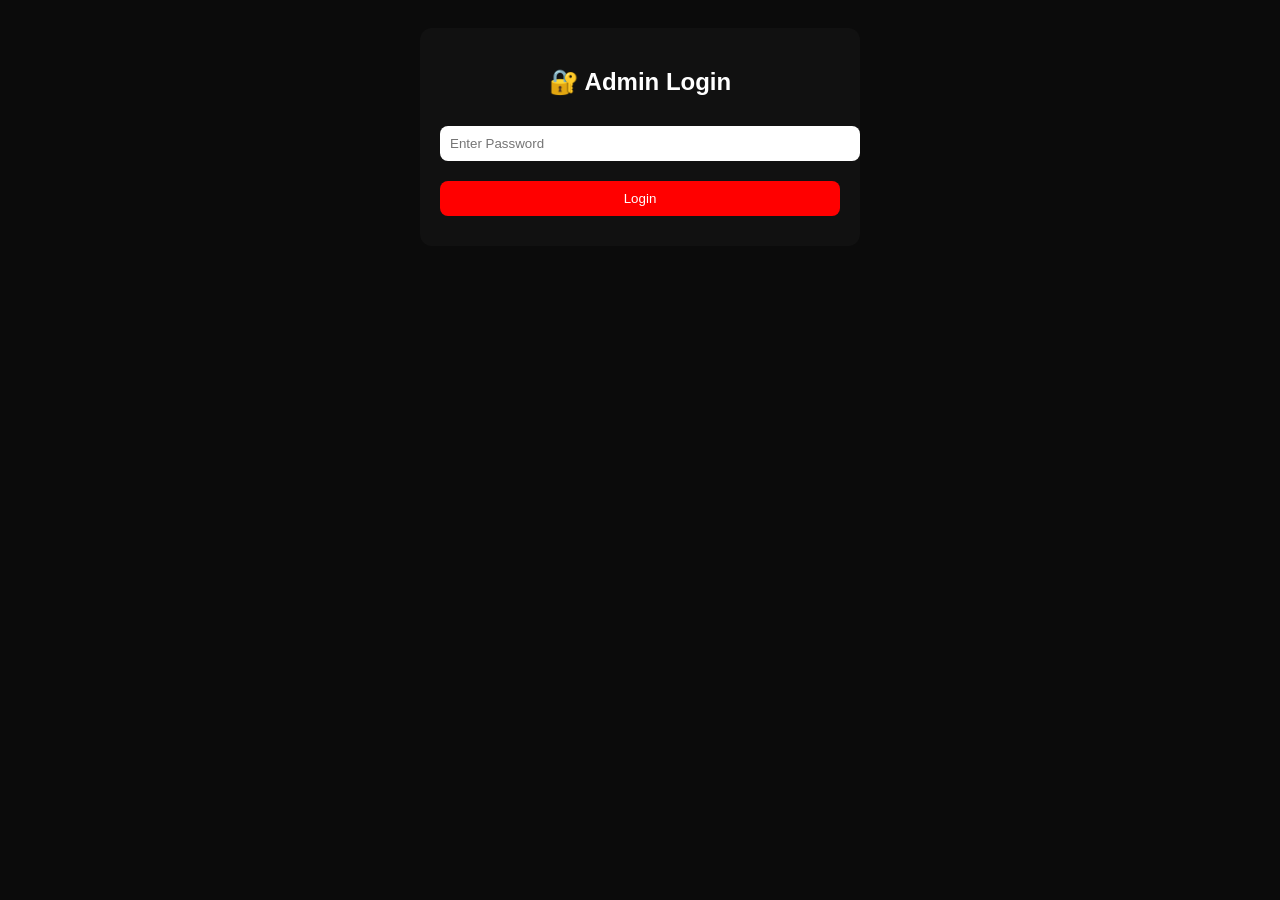
<file: admin.html>
<!DOCTYPE html>
<html>
<head>
<meta charset="UTF-8">
<meta name="viewport" content="width=device-width, initial-scale=1.0">
<title>Admin Panel</title>

<style>
body {
  background: #0b0b0b;
  color: white;
  font-family: Arial;
  text-align: center;
  padding: 20px;
}

.box {
  max-width: 400px;
  margin: auto;
  background: #111;
  padding: 20px;
  border-radius: 12px;
}

input, button {
  width: 100%;
  margin: 10px 0;
  padding: 10px;
  border-radius: 8px;
  border: none;
}

button {
  background: red;
  color: white;
  cursor: pointer;
}

button:hover {
  background: darkred;
}
</style>
</head>

<body>

<div id="loginBox" class="box">
  <h2>🔐 Admin Login</h2>
  <input type="password" id="password" placeholder="Enter Password">
  <button onclick="login()">Login</button>
</div>

<div id="panel" class="box" style="display:none;">
  <h2>⚙️ Admin Panel</h2>

  <h3>📰 Add News</h3>
  <input id="newsTitle" placeholder="News Title">
  <button onclick="addNews()">Publish News</button>

  <h3>🔴 Go Live</h3>
  <input id="eventName" placeholder="Event Name (UFC 300)">
  <input id="channelName" placeholder="Channel Name (ESPN)">
  <input id="channelId" placeholder="Channel ID (espn)">
  <button onclick="sendLive()">Send Live</button>

</div>

<script>
const PASSWORD = "1234"; // غيره

function login() {
  const pass = document.getElementById("password").value;

  if (pass === PASSWORD) {
    document.getElementById("loginBox").style.display = "none";
    document.getElementById("panel").style.display = "block";
  } else {
    alert("Wrong password");
  }
}

// 📰 خبر
async function addNews() {
  const title = document.getElementById("newsTitle").value;

  if (!title) return alert("Enter title");

  await fetch("/api/telegram?text=" + encodeURIComponent(`
📰 <b>New Update</b>

${title}

📖 Read:
https://fightsphere.vercel.app/news.html
`));

  alert("News sent 🔥");
}

// 🔴 لايف
async function sendLive() {

  const eventName = document.getElementById("eventName").value;
  const channelName = document.getElementById("channelName").value;
  const channelId = document.getElementById("channelId").value;

  if (!eventName || !channelId) return alert("Fill all fields");

  const msg = `
🔴 <b>LIVE NOW</b>

🥊 ${eventName}
📺 Channel: ${channelName}

🔥 Watch:
https://fightsphere.vercel.app/watch.html?ch=${channelId}
`;

  await fetch("/api/telegram?text=" + encodeURIComponent(msg));

  alert("Live sent 🚀");
}
</script>

</body>
</html>
</file>
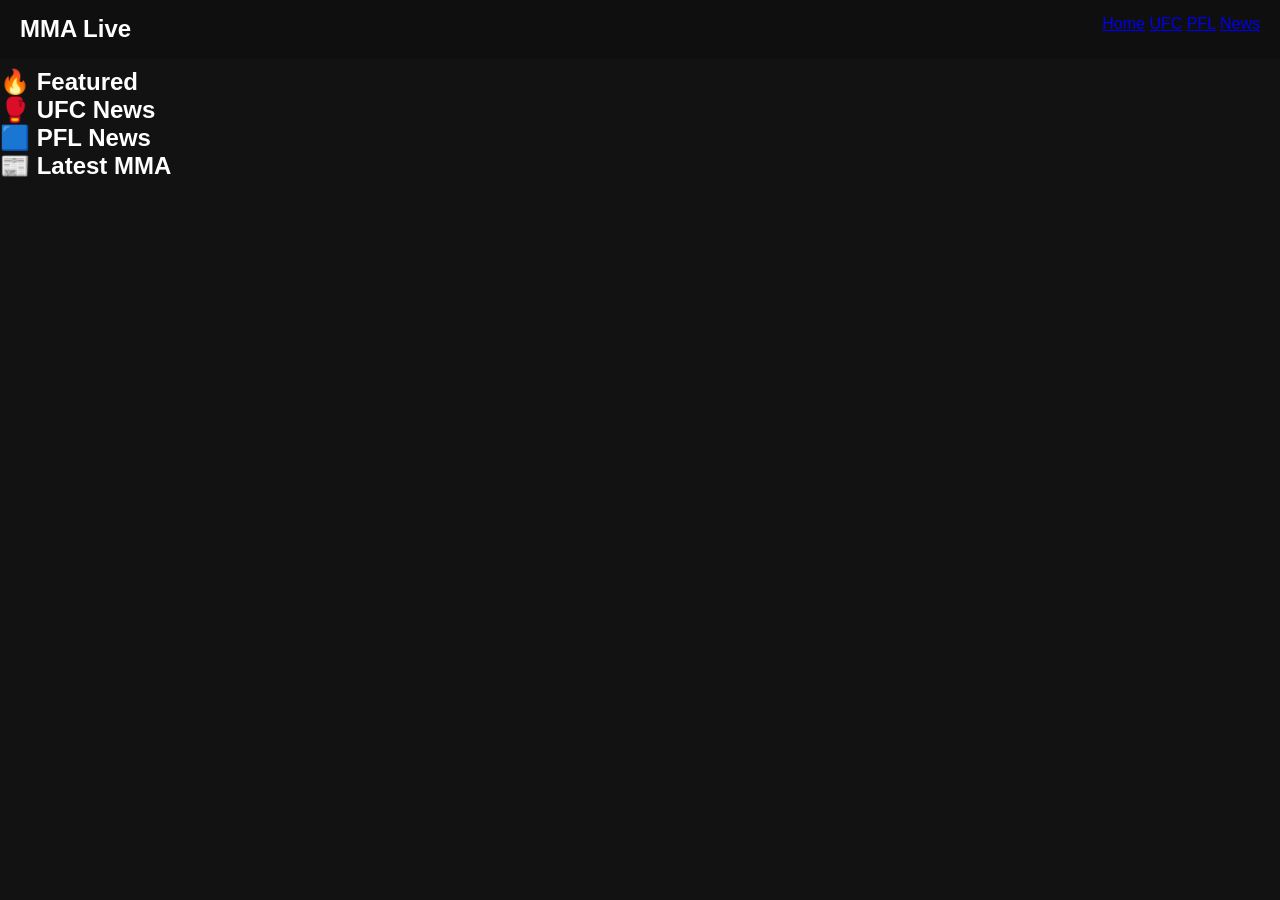
<file: news.html>
<!DOCTYPE html>
<html lang="en">
<head>
<meta charset="UTF-8">
<meta name="viewport" content="width=device-width, initial-scale=1.0">
<script async src="https://pagead2.googlesyndication.com/pagead/js/adsbygoogle.js?client=ca-pub-2709588519078306"
     crossorigin="anonymous"></script>
<title>MMA News</title>
<link rel="stylesheet" href="style.css">
</head>

<body>

<nav class="navbar">
  <h2>MMA Live</h2>
  <div class="nav-links">
    <a href="index.html">Home</a>
    <a href="event.html">UFC</a>
    <a href="pfl.html">PFL</a>
    <a href="news.html">News</a>
  </div>
</nav>

<div style="text-align:center; margin:10px 0;">
<script>
  atOptions = {
    'key' : '58c750ca56ab52214c6b9b13847fb386',
    'format' : 'iframe',
    'height' : 60,
    'width' : 468,
    'params' : {}
  };
</script>
<script src="https://www.highperformanceformat.com/58c750ca56ab52214c6b9b13847fb386/invoke.js"></script>
</div>

<div class="container">

<h2 class="section">🔥 Featured</h2>
<div id="featured"></div>

<h2 class="section">🥊 UFC News</h2>
<div id="ufc-news"></div>

<h2 class="section">🟦 PFL News</h2>
<div id="pfl-news"></div>

<h2 class="section">📰 Latest MMA</h2>
<div id="all-news"></div>

</div>

<script src="news.js"></script>
<script src="https://pl29177538.profitablecpmratenetwork.com/da/55/89/da55898446ec966b226be60f4778fa33.js"></script>
</body>
</html>
</file>
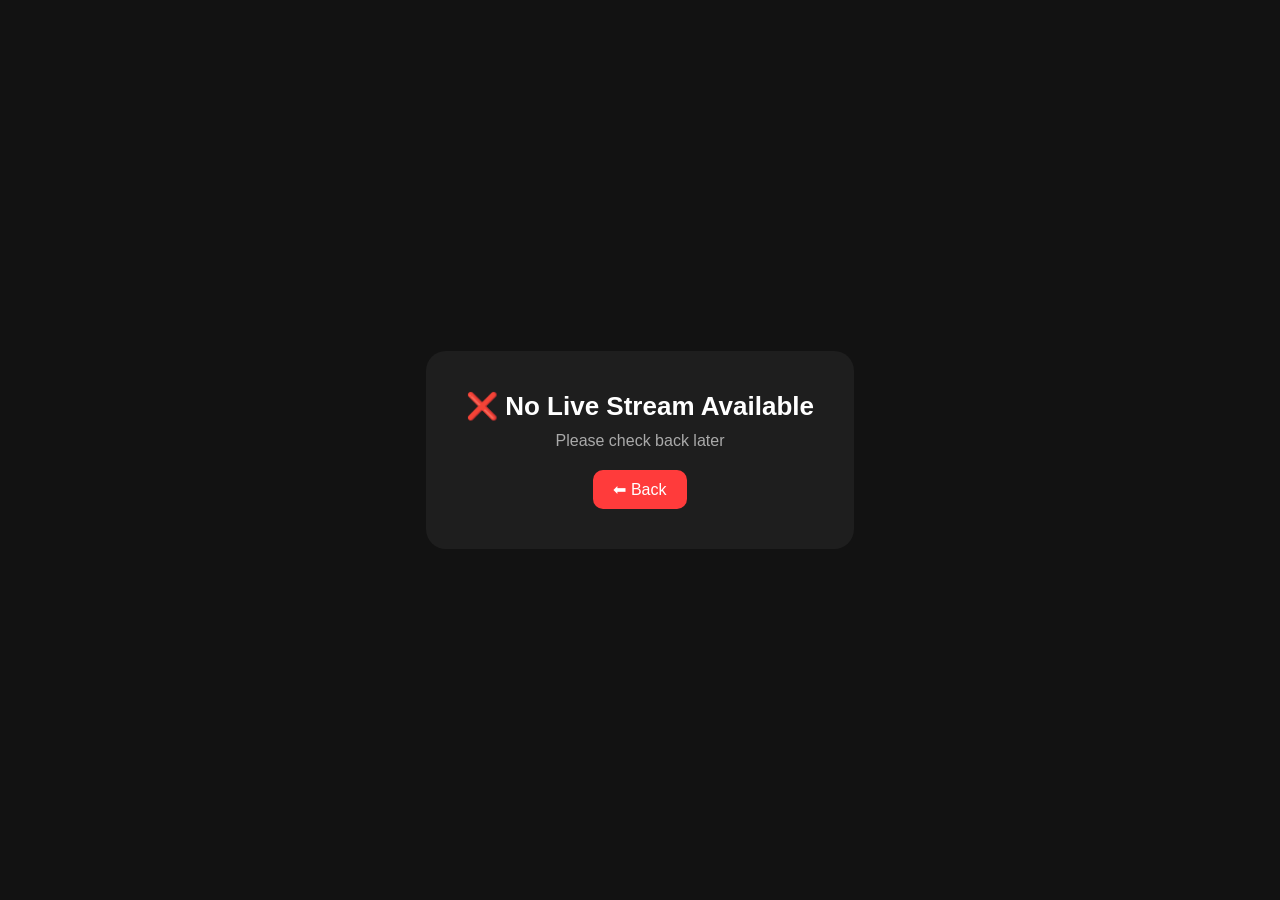
<file: no-stream.html>
<!DOCTYPE html>
<html>
<head>
<meta charset="UTF-8">
<meta name="viewport" content="width=device-width, initial-scale=1.0">
<script async src="https://pagead2.googlesyndication.com/pagead/js/adsbygoogle.js?client=ca-pub-2709588519078306"
     crossorigin="anonymous"></script>
<title>No Live Stream</title>
<link rel="stylesheet" href="style.css">
</head>

<body>

<div class="no-stream-container">

  <div class="no-stream-box">
    <h1>❌ No Live Stream Available</h1>
    <p>Please check back later</p>

    <a href="live.html" class="back-btn">⬅ Back</a>
  </div>

</div>
<script src="https://pl29177538.profitablecpmratenetwork.com/da/55/89/da55898446ec966b226be60f4778fa33.js"></script>
</body>
</html>
</file>
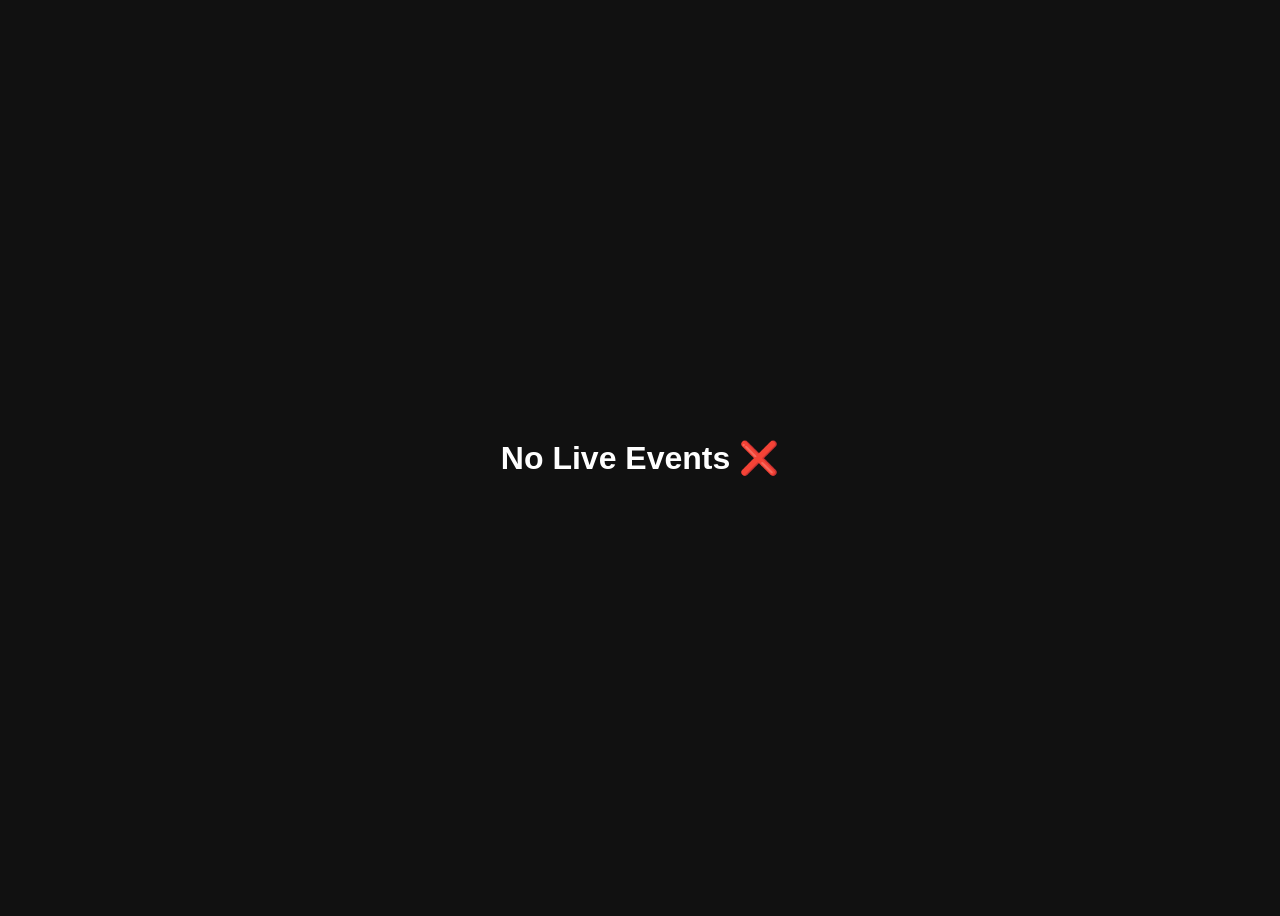
<file: noevent.html>
<!DOCTYPE html>
<html>
<head>
<meta charset="UTF-8">
<meta name="viewport" content="width=device-width, initial-scale=1.0">
<script async src="https://pagead2.googlesyndication.com/pagead/js/adsbygoogle.js?client=ca-pub-2709588519078306"
     crossorigin="anonymous"></script>
<title>No Events</title>
<meta name="viewport" content="width=device-width, initial-scale=1.0">
<style>
body {
  background: #111;
  color: white;
  display: flex;
  justify-content: center;
  align-items: center;
  height: 100vh;
  font-family: Arial;
}
</style>

</head>

<body>

<h1>No Live Events ❌</h1>

</body>
</html>
</file>
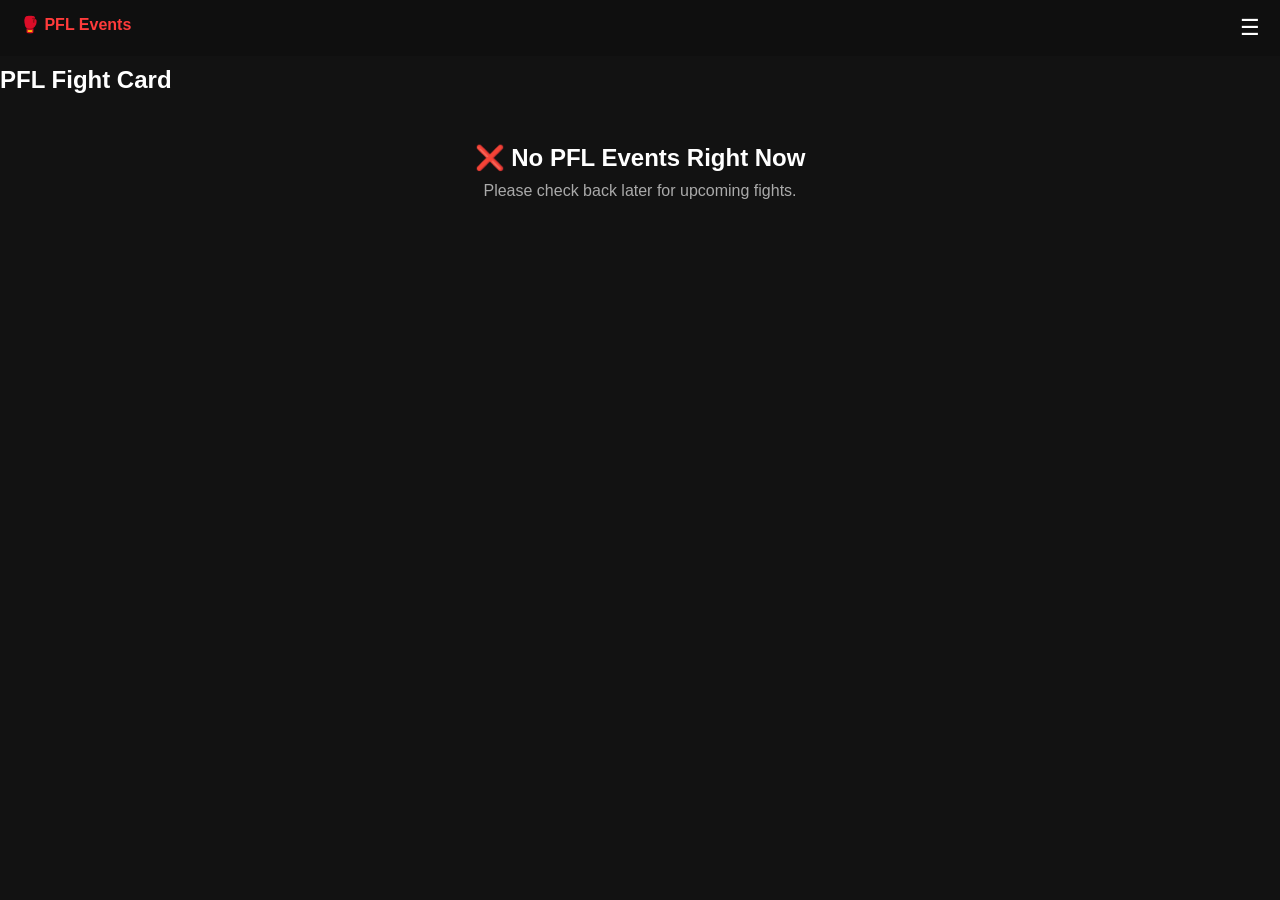
<file: pfl.html>
<!DOCTYPE html>
<html>
<head>
<meta charset="UTF-8">
<title>PFL Events</title>
<link rel="stylesheet" href="style.css">

<!-- Adsense -->
<script async src="https://pagead2.googlesyndication.com/pagead/js/adsbygoogle.js?client=ca-pub-2709588519078306"
     crossorigin="anonymous"></script>
<meta name="viewport" content="width=device-width, initial-scale=1.0">
</head>

<body>

<nav class="navbar">
  <div class="logo">🥊 PFL Events</div>
  <div class="menu-icon" onclick="toggleMenu()">☰</div>
</nav>

<div style="text-align:center; margin:10px 0;">
<script>
  atOptions = {
    'key' : '58c750ca56ab52214c6b9b13847fb386',
    'format' : 'iframe',
    'height' : 60,
    'width' : 468,
    'params' : {}
  };
</script>
<script src="https://www.highperformanceformat.com/58c750ca56ab52214c6b9b13847fb386/invoke.js"></script>
</div>

<div class="side-menu" id="sideMenu">
  <a href="index.html">🏠 Home</a>
  <a href="live.html">🔴 Live</a>
  <a href="event.html">🥊 UFC</a>
  <a href="pfl.html">🥊 PFL</a>
  <a href="recorded.html">🎬 Recorded</a>
</div>

<div class="container">
<h2>PFL Fight Card</h2>

<h2 style="text-align:center; margin-top:50px;">
❌ No PFL Events Right Now
</h2>

<p style="text-align:center; color:#aaa; margin-top:10px;">
Please check back later for upcoming fights.
</p>

</div>

<script src="script.js"></script>
<div class="bottom-nav">

  <a href="index.html">🏠<br>Home</a>
  <a href="live.html">🔴<br>Live</a>
  <a href="event.html">🥊<br>UFC</a>
  <a href="pfl.html">🥊<br>PFL</a>
  <a href="recorded.html">🎬<br>Rec</a>

</div>
<script src="https://pl29177538.profitablecpmratenetwork.com/da/55/89/da55898446ec966b226be60f4778fa33.js"></script>

</body>
</html>
</file>
<file: style.css>
* {
  margin: 0;
  padding: 0;
  box-sizing: border-box;
}

body {
  font-family: Arial;
  background: #121212;
  color: white;
}

/* 🔝 Navbar */
.navbar {
  background: #0f0f0f;
  padding: 15px 20px;
  display: flex;
  justify-content: space-between;
}

.logo {
  color: #ff3b3b;
  font-weight: bold;
}

/* ☰ */
.menu-icon {
  cursor: pointer;
  font-size: 22px;
}

/* 📂 Menu */
.side-menu {
  position: fixed;
  right: -250px;
  top: 0;
  width: 250px;
  height: 100%;
  background: #1a1a1a;
  transition: 0.3s;
}

.side-menu.active {
  right: 0;
}

.side-menu a {
  display: block;
  padding: 15px;
  color: white;
  text-decoration: none;
}

/* 🧱 Layout (ESPN Style) */
.main-layout {
  display: flex;
  align-items: flex-start;
  gap: 30px;
  padding: 20px 40px;
}

/* 📺 Sidebar */
.sidebar {
  width: 250px;
  margin-top: 80px;
}

/* Sidebar Content */
.sidebar h3 {
  margin-bottom: 15px;
  font-size: 16px;
}

.sidebar a {
  display: block;
  padding: 10px;
  margin-bottom: 10px;
  background: #2a2a2a;
  border-radius: 10px;
  color: white;
  text-decoration: none;
  transition: 0.2s;
}

.sidebar a:hover {
  background: #ff3b3b;
}

/* 📰 NEWS (في النص الحقيقي) */
.news-container {
  flex: 1;
  max-width: 700px;
  margin: 0 auto;
}

/* 💎 Card */
.news-card {
  display: block;
  background: #1e1e1e;
  border-radius: 18px;
  overflow: hidden;
  margin-bottom: 20px;
  text-decoration: none;
  color: white;
  transition: 0.3s;
}

.news-card:hover {
  transform: scale(1.02);
  box-shadow: 0 10px 30px rgba(255, 59, 59, 0.2);
}

/* 🖼️ Image */
.news-card img {
  width: 100%;
  height: 280px;
  object-fit: contain;
  background: #000;
}

/* 📝 Title */
.news-card h3 {
  padding: 18px;
  font-size: 20px;
  font-weight: bold;
  line-height: 1.4;
}

/* 🧾 Right Bar */
.rightbar {
  width: 260px;
  background: #1a1a1a;
  border-radius: 15px;
  padding: 15px;
  height: fit-content;
  margin-top: 80px;
}

/* Rightbar Content */
.rightbar h3 {
  margin-bottom: 15px;
  font-size: 16px;
}

.rightbar ul {
  list-style: none;
}

.rightbar li {
  padding: 10px;
  border-bottom: 1px solid #333;
  font-size: 14px;
  cursor: pointer;
  transition: 0.2s;
}

.rightbar li:hover {
  color: #ff3b3b;
}

/* 🥊 FIGHTS */
.fight {
  width: 100%;
  background: #1e1e1e;
  padding: 20px;
  border-radius: 15px;
  margin-bottom: 20px;
}

.fighters {
  display: grid;
  grid-template-columns: 1fr auto 1fr;
  align-items: center;
}

.fighters > div:nth-child(1) {
  text-align: left;
}

.vs {
  text-align: center;
  color: #ff3b3b;
  font-weight: bold;
}

.fighters > div:nth-child(3) {
  text-align: right;
}

.date {
  grid-column: 1 / -1;
  text-align: center;
  margin-top: 8px;
  color: #aaa;
  font-size: 13px;
}
/* 🔳 GRID PAGES (LIVE + RECORDED) */
.grid-container {
  display: grid;
  grid-template-columns: repeat(auto-fill, minmax(280px, 1fr));
  gap: 20px;
  padding: 30px;
}

/* 💎 Card */
.grid-card {
  background: #1e1e1e;
  border-radius: 16px;
  overflow: hidden;
  cursor: pointer;
  transition: 0.3s;
}

.grid-card:hover {
  transform: scale(1.03);
  box-shadow: 0 10px 30px rgba(255, 59, 59, 0.2);
}

/* 🖼️ Image */
.grid-card img {
  width: 100%;
  height: 180px;
  object-fit: cover;
}

/* 📝 Title */
.grid-card h3 {
  padding: 12px;
  font-size: 16px;
}

/* 🔴 زرار */
.watch-btn {
  display: block;
  margin: 10px;
  padding: 10px;
  text-align: center;
  background: #ff3b3b;
  border-radius: 10px;
  color: white;
  text-decoration: none;
}
/* 📦 Container (مهم) */
.page-container {
  max-width: 1200px;
  margin: auto;
  padding: 20px;
}

/* 🔳 GRID PAGES (LIVE + RECORDED) */
.grid-container {
  display: grid;
  grid-template-columns: repeat(auto-fill, minmax(260px, 1fr));
  gap: 20px;
}

/* 💎 Card */
.grid-card {
  background: #1e1e1e;
  border-radius: 16px;
  overflow: hidden;
  cursor: pointer;
  transition: 0.3s;
}

.grid-card:hover {
  transform: scale(1.03);
  box-shadow: 0 10px 30px rgba(255, 59, 59, 0.25);
}

/* 🖼️ Image */
.grid-card img {
  width: 100%;
  height: 180px;
  object-fit: cover;
}

/* 📝 Title */
.grid-card h3 {
  padding: 12px;
  font-size: 15px;
  font-weight: bold;
}

/* 🔴 زرار */
.watch-btn {
  display: block;
  margin: 10px;
  padding: 10px;
  text-align: center;
  background: #ff3b3b;
  border-radius: 10px;
  color: white;
  text-decoration: none;
  transition: 0.2s;
}

.watch-btn:hover {
  background: #ff1f1f;
}
/* 🔥 LIVE PAGE GRID */
.live-grid {
  display: grid;
  grid-template-columns: repeat(3, 1fr);
  gap: 25px;
  justify-content: center;
  margin-top: 80px;
}

/* 💎 CARD */
.live-card {
  display: flex;
  align-items: center;
  justify-content: center;
  height: 140px;
  background: #1e1e1e;
  border-radius: 20px;
  font-size: 20px;
  font-weight: bold;
  text-decoration: none;
  color: white;
  transition: 0.3s;
}

/* 🔥 Hover */
.live-card:hover {
  transform: scale(1.05);
  box-shadow: 0 15px 40px rgba(255,59,59,0.2);
  background: #ff3b3b;
}
/* 🚫 NO STREAM PAGE */
.no-stream-container {
  height: 100vh;
  display: flex;
  justify-content: center;
  align-items: center;
}

.no-stream-box {
  text-align: center;
  background: #1e1e1e;
  padding: 40px;
  border-radius: 20px;
}

.no-stream-box h1 {
  font-size: 26px;
}

.no-stream-box p {
  margin-top: 10px;
  color: #aaa;
}

/* 🔙 زرار */
.back-btn {
  display: inline-block;
  margin-top: 20px;
  padding: 10px 20px;
  background: #ff3b3b;
  border-radius: 10px;
  text-decoration: none;
  color: white;
}
/* 📱 MOBILE RESPONSIVE */
@media (max-width: 768px) {

  /* 🔝 Navbar */
  .navbar {
    padding: 12px;
  }

  /* 🧱 Layout (index) */
  .main-layout {
    flex-direction: column;
    padding: 10px;
  }

  /* 📺 Sidebar تختفي */
  .sidebar {
    display: none;
  }

  /* 🧾 Rightbar تختفي */
  .rightbar {
    display: none;
  }

  /* 📰 الأخبار */
  .news-container {
    max-width: 100%;
    margin: 0;
  }

  /* 📰 كارت الخبر */
  .news-card img {
    height: 200px;
  }

  .news-card h3 {
    font-size: 16px;
  }

  /* 🔳 LIVE + RECORDED */
  .live-grid {
    grid-template-columns: 1fr; /* 👈 واحد تحت بعض */
    gap: 15px;
    margin-top: 40px;
  }

  /* 💎 الكروت */
  .live-card {
    height: 100px;
    font-size: 16px;
  }

  /* 📦 container */
  .page-container {
    padding: 10px;
  }

}
/* 📱 MOBILE APP STYLE */
@media (max-width: 768px) {

  body {
    padding-bottom: 70px; /* عشان الـ bottom bar */
  }

  /* 🔝 Navbar */
  .navbar {
  display: flex;
  justify-content: space-between;
  align-items: center;
  padding: 10px 15px;
}

  /* 🧱 Layout */
  .main-layout {
    flex-direction: column;
    padding: 10px;
  }

  /* ❌ اخفي الحاجات التقيلة */
  .sidebar,
  .rightbar {
    display: none;
  }

  /* 📰 News Full */
  .news-container {
    max-width: 100%;
    margin: 0;
  }

  .news-card img {
    height: 200px;
  }

  .news-card h3 {
    font-size: 16px;
  }

  /* 🔳 LIVE / RECORDED */
  .live-grid {
    grid-template-columns: 1fr;
    gap: 15px;
    margin-top: 30px;
  }

  .live-card {
    height: 90px;
    font-size: 16px;
  }

  /* 📦 Container */
  .page-container {
    padding: 10px;
  }

  /* 📱 Bottom Navigation */
  .bottom-nav {
    position: fixed;
    bottom: 0;
    width: 100%;
    background: #0f0f0f;
    display: flex;
    justify-content: space-around;
    padding: 10px 0;
    border-top: 1px solid #222;
  }

  .bottom-nav a {
    color: white;
    text-decoration: none;
    font-size: 14px;
    text-align: center;
  }

  .bottom-nav a:hover {
    color: #ff3b3b;
  }

}
.admin-container {
  max-width: 400px;
  margin: 100px auto;
  display: flex;
  flex-direction: column;
  gap: 10px;
}

.admin-container input,
.admin-container select {
  padding: 10px;
  border-radius: 10px;
  border: none;
}

.admin-container button {
  padding: 10px;
  background: #ff3b3b;
  border: none;
  border-radius: 10px;
  color: white;
  cursor: pointer;
}
/* 📱 Bottom Nav - موبايل بس */
.bottom-nav {
  display: none;
}

@media (max-width: 768px) {
  .bottom-nav {
    display: flex;
    position: fixed;
    bottom: 0;
    left: 0;
    width: 100%;
    background: #0f0f0f;
    justify-content: space-around;
    align-items: center;
    padding: 10px 0;
    border-top: 1px solid #222;
    z-index: 999;
  }
}
.side-menu {
  transition: 0.3s;
}
.bottom-nav {
  z-index: 9999; /* 👈 أعلى من أي عنصر */
}
.side-menu {
  z-index: 1000;
}
.logo img {
  height: 150px;
  display: block;
}
</file>
